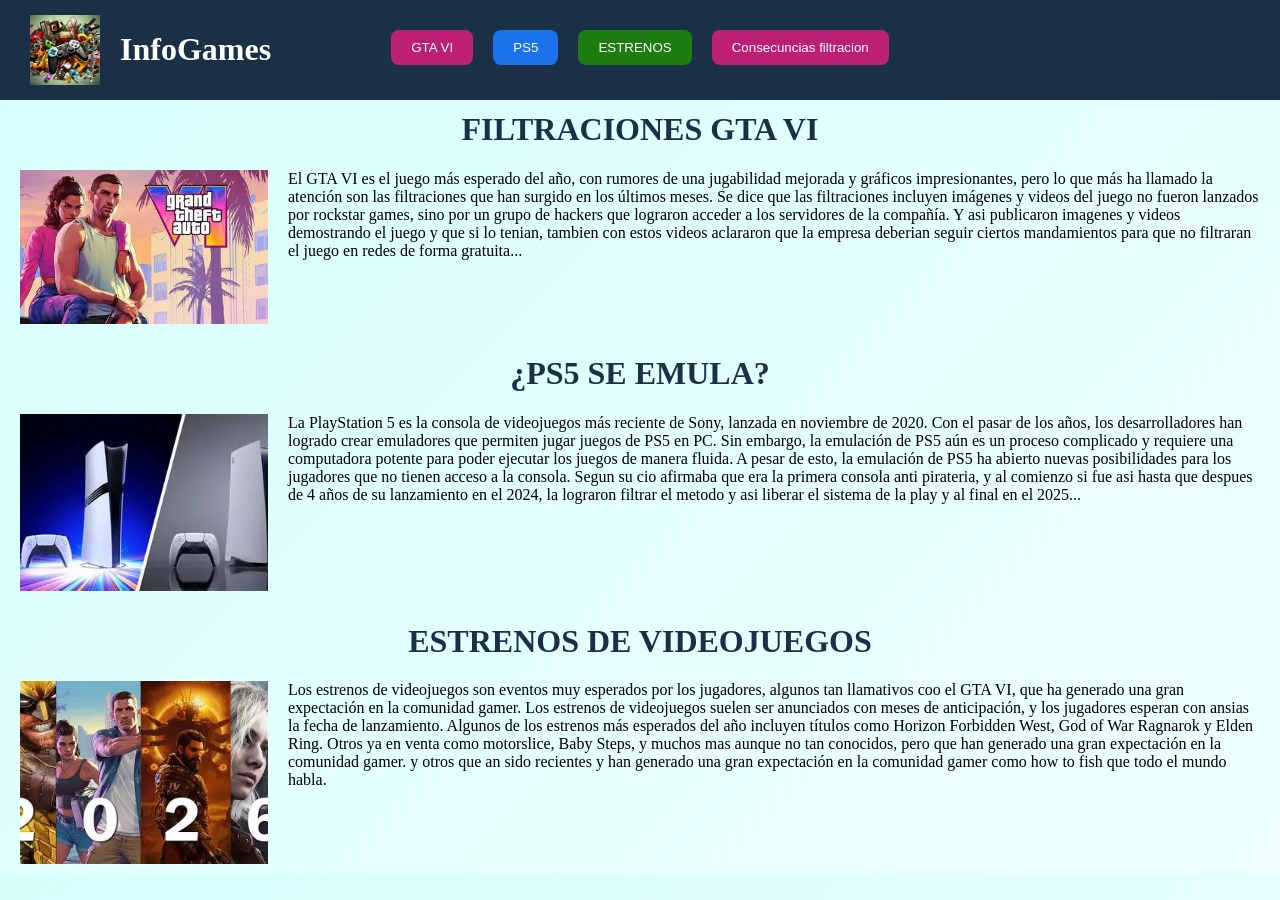
<file: html/index.html>
<!DOCTYPE html>
<html lang="es">
<head>
    <link rel="stylesheet" href="../css/header.css">
    <link rel="stylesheet" href="../css/index.css">
    <meta charset="UTF-8">
    <meta name="InfoGames" content="width=device-width, initial-scale=1.0">
    <title>InfoGames</title>
</head>
<link rel="icon" type="image/png" href="../imagen/Control_icono.png">
<body>
    <header>
        <div class="header-content">
            <img class="Logo" src="../imagen/Logo.jpg" alt="Logo de InfoGames">
            <h1 style="color: white;">InfoGames</h1>
        </div>
        <div class="header-buttons">
            <a href="../html/index.html">
                <button class="btnGTA" aria-label="Sobre GTA VI">
                    GTA VI
                </button>
            </a>
            <a href="../html/ps5.html">
                <button class="btnPS5" aria-label="Sobre PS5">
                    PS5
                </button>
            </a>
            <a href="../html/estrenos.html">
                <button class="btnEstrenos" aria-label="Sobre nuevos Estrenos">
                    ESTRENOS
                </button>
            </a>
            <a href="../html/concecuencias.html">
                <button class="btnConsecuencias" aria-label="sobre Consecuncias de las filtraciones">
                    Consecuncias filtracion
                </button>
            </a>
        </div>
    </header>

    <div class="ResumenesGTA">
        <h1>FILTRACIONES GTA VI</h1>
        <img src="../imagen/gta6.webp" alt="Imagen de GTA VI">
        <p>El GTA VI es el juego más esperado del año, con rumores de una jugabilidad mejorada y gráficos impresionantes,
            pero lo que más ha llamado la atención son las filtraciones que han surgido en los últimos meses.
            Se dice que las filtraciones incluyen imágenes y videos del juego no fueron lanzados por rockstar games, 
            sino por un grupo de hackers que lograron acceder a los servidores de la compañía. Y asi publicaron imagenes y videos demostrando el juego y que si lo tenian,
            tambien con estos videos aclararon que la empresa deberian seguir ciertos mandamientos para que no filtraran el juego en redes de forma gratuita...
        </p>
    </div>
    <div class="ResumenesPS5">
        <h1>¿PS5 SE EMULA?</h1>
        <img src="../imagen/ps5.webp" alt="Imagen de PS5">
        <p>La PlayStation 5 es la consola de videojuegos más reciente de Sony, lanzada en noviembre de 2020.
            Con el pasar de los años, los desarrolladores han logrado crear emuladores que permiten jugar juegos de PS5 en PC.
            Sin embargo, la emulación de PS5 aún es un proceso complicado y requiere una computadora potente para poder ejecutar los juegos de manera fluida.
            A pesar de esto, la emulación de PS5 ha abierto nuevas posibilidades para los jugadores que no tienen acceso a la consola. Segun su cio afirmaba que era la primera consola
            anti pirateria, y al comienzo si fue asi hasta que despues de 4 años de su lanzamiento en el 2024, la lograron filtrar el metodo y asi liberar el sistema de la play y al final
            en el 2025...
        </p>
    </div>
    <div class="ResumenesEstrenos">
        <h1>ESTRENOS DE VIDEOJUEGOS</h1>
        <img src="../imagen/EstrenosVG.webp" alt="Imagen de Estrenos de Videojuegos">
        <p>Los estrenos de videojuegos son eventos muy esperados por los jugadores, algunos tan llamativos coo el GTA VI, que ha generado una gran expectación en la comunidad gamer.
            Los estrenos de videojuegos suelen ser anunciados con meses de anticipación, y los jugadores esperan con ansias la fecha de lanzamiento.
            Algunos de los estrenos más esperados del año incluyen títulos como Horizon Forbidden West, God of War Ragnarok y Elden Ring. Otros ya en venta como motorslice,
            Baby Steps, y muchos mas aunque no tan conocidos, pero que han generado una gran expectación en la comunidad gamer. y otros que an sido recientes y han generado una gran expectación en la comunidad gamer
            como how to fish que todo el mundo habla.
        </p>
    </div>
</body>
</html>
</file>
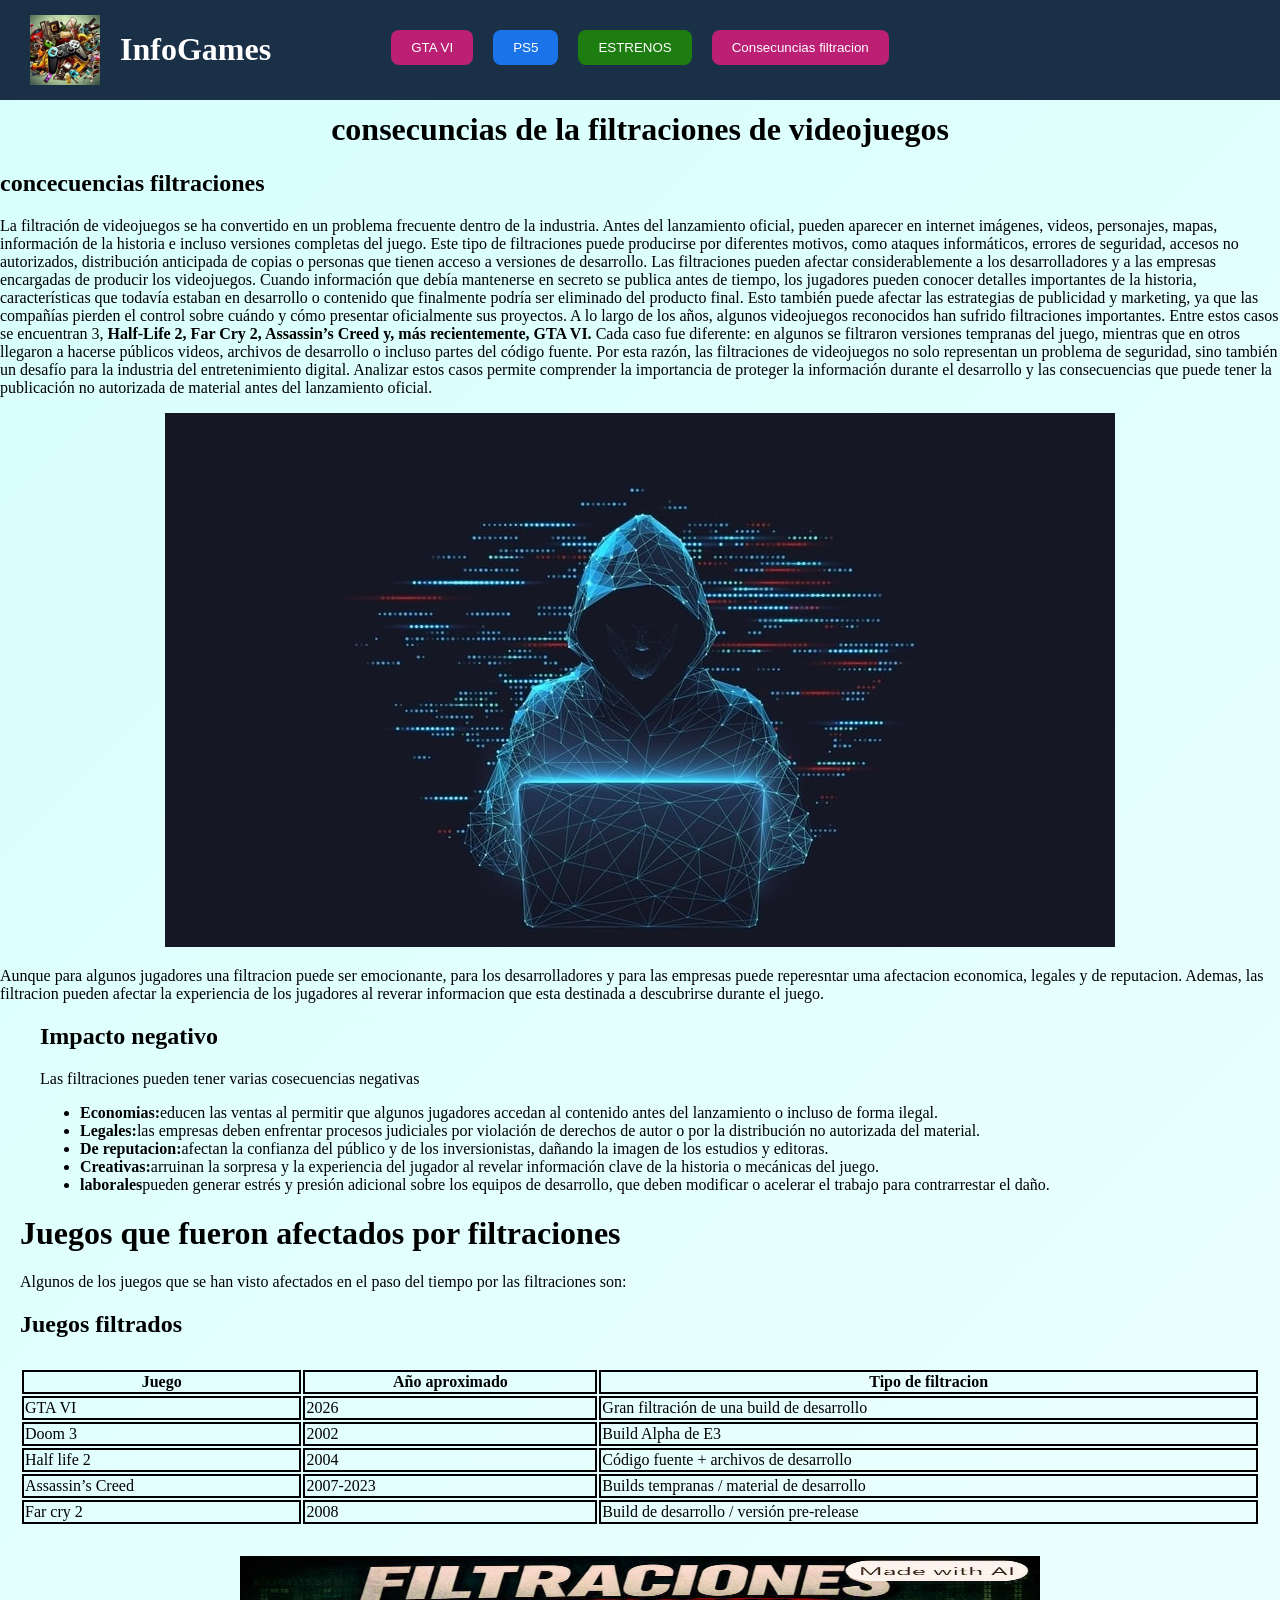
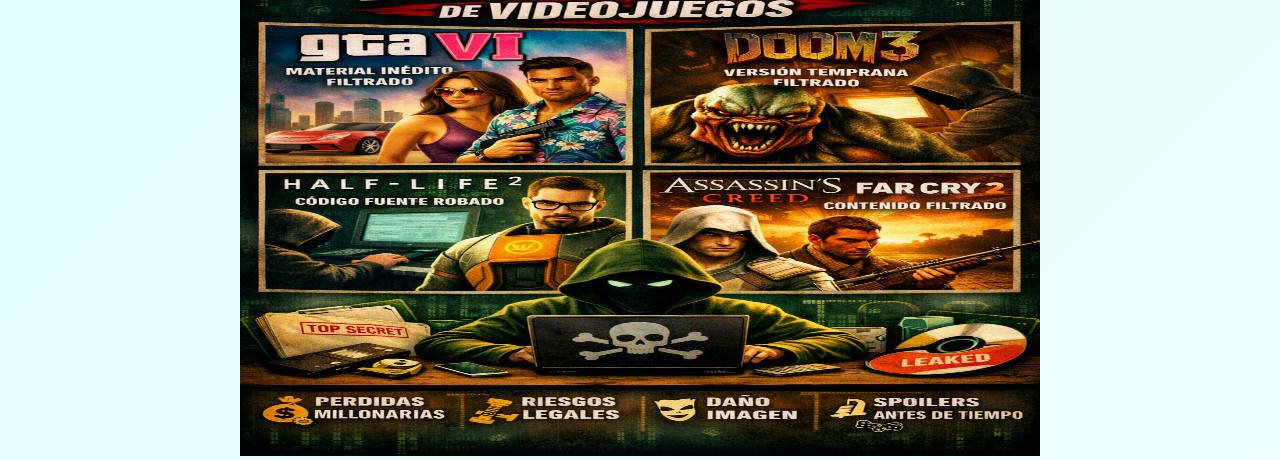
<file: html/concecuencias.html>
<!DOCTYPE html>
<html lang="es">
<head>
    <link rel="stylesheet" href="../css/header.css"> 
    <link rel="stylesheet" href="../css/concecuencias.css">
    <meta charset="UTF-8">
    <meta name="InfoGames" content="width=device-width, initial-scale=1.0">
    <title>InfoGames</title>
</head>
<link rel="icon" type="image/png" href="../imagen/Control_icono.png">
<body>
    <header>
        <div class="header-content">
             <img class="Logo" src="../imagen/Logo.jpg" alt="Logo de InfoGames">
            <h1 style="color: white;">InfoGames</h1>
        </div>
        <div class="header-buttons">
            <a href="../html/index.html">
                <button class="btnGTA" aria-label="Sobre GTA VI">
                    GTA VI
                </button>
            </a>
            <a href="../html/ps5.html">
                <button class="btnPS5" aria-label="Sobre PS5">
                    PS5
                </button>
            </a>
            <a href="../html/estrenos.html">
                <button class="btnEstrenos" aria-label="Sobre nuevos Estrenos">
                    ESTRENOS
                </button>
            </a>
            <a href="../html/concecuencias.html">
                <button class="btnConsecuencias" aria-label="sobre Consecuncias de las filtraciones">
                    Consecuncias filtracion
                </button>
            </a>
            </div>
    </header>
    <title>  consecuncias de la filtraciones de  videojuegos</title>
    <h1 style="text-align: center;">consecuncias de la filtraciones de  videojuegos</h1>
    <h2>concecuencias filtraciones</h2>
    <p>La filtración de videojuegos se ha convertido en un problema frecuente dentro de la industria. Antes del lanzamiento oficial, pueden aparecer en internet imágenes, videos, personajes, mapas, información de la historia e incluso versiones completas del juego. Este tipo de filtraciones puede producirse por diferentes motivos, como ataques informáticos, errores de seguridad, accesos no autorizados, distribución anticipada de copias o personas que tienen acceso a versiones de desarrollo.
        Las filtraciones pueden afectar considerablemente a los desarrolladores y a las empresas encargadas de producir los videojuegos. Cuando información que debía mantenerse en secreto se publica antes de tiempo, los jugadores pueden conocer detalles importantes de la historia, características que todavía estaban en desarrollo o contenido que finalmente podría ser eliminado del producto final. Esto también puede afectar las estrategias de publicidad y marketing, ya que las compañías pierden el control sobre cuándo y cómo presentar oficialmente sus proyectos.
        A lo largo de los años, algunos videojuegos reconocidos han sufrido filtraciones importantes. Entre estos casos se encuentran 3,<b> Half-Life 2, Far Cry 2, Assassin’s Creed y, más recientemente, GTA VI.</b> Cada caso fue diferente: en algunos se filtraron versiones tempranas del juego, mientras que en otros llegaron a hacerse públicos videos, archivos de desarrollo o incluso partes del código fuente.
        Por esta razón, las filtraciones de videojuegos no solo representan un problema de seguridad, sino también un desafío para la industria del entretenimiento digital. Analizar estos casos permite comprender la importancia de proteger la información durante el desarrollo y las consecuencias que puede tener la publicación no autorizada de material antes del lanzamiento oficial.

    </p>
    <div style="text-align: center;">
    <img src="../imagen/Hacker.jpg" alt="imagen hacker" class="imgHacker">
    </div>
    <p>Aunque para algunos jugadores una filtracion puede ser emocionante, para los
        desarrolladores y para las empresas puede reperesntar uma afectacion economica,
        legales y de reputacion. Ademas, las filtracion pueden afectar la experiencia 
        de los jugadores al reverar informacion que esta destinada a descubrirse durante
        el juego.
    </p>
    <div>
        <div>
            <h2>Impacto negativo</h2>
            <p>Las filtraciones pueden tener varias cosecuencias negativas</p>
            <ul>
                <li><b>Economias:</b>educen las ventas al permitir que algunos jugadores accedan al contenido antes del lanzamiento o incluso de forma ilegal.</li>
                <li><b>Legales:</b>las empresas deben enfrentar procesos judiciales por violación de derechos de autor o por la distribución no autorizada del material.</li>
                <li><b>De reputacion:</b>afectan la confianza del público y de los inversionistas, dañando la imagen de los estudios y editoras.</li>
                <li><b>Creativas:</b>arruinan la sorpresa y la experiencia del jugador al revelar información clave de la historia o mecánicas del juego.</li>
                <li><b>laborales</b>pueden generar estrés y presión adicional sobre los equipos de desarrollo, que deben modificar o acelerar el trabajo para contrarrestar el daño.</li>
            </ul>
        </div>
        <h1>Juegos que fueron afectados por filtraciones</h1>
        <p>Algunos de los juegos que se han visto afectados en el paso del tiempo 
            por las filtraciones son:
        </p>
        <h2>Juegos filtrados</h2>
        <table>
            <tr>
                <th>Juego</th>
                <th>Año aproximado</th>
                <th>Tipo de filtracion</th>
            </tr>
            <tr>
                <td>GTA VI</td>
                <td>2026</td>
                <td>Gran filtración de una build de desarrollo</td>
            </tr>
            <tr>
                <td>Doom 3</td>
                <td>2002</td>
                <td>Build Alpha de E3</td>
            </tr>
            <tr>
                <td>Half life 2</td>
                <td>2004</td>
                <td>Código fuente + archivos de desarrollo</td>
            </tr>
            <tr>
                <td>Assassin’s Creed</td>
                <td>2007-2023</td>
                <td>Builds tempranas / material de desarrollo</td>
            </tr>
            <tr>
                <td>Far cry 2</td>
                <td>2008</td>
                <td>Build de desarrollo / versión pre-release</td>
            </tr>
        </table>
    </div>
    <div style="text-align: center;">
    <img src="../imagen/filtraciones.png" alt="poster filtracion" class="imgFiltracio">
    </div>
</body>
</html>
</file>
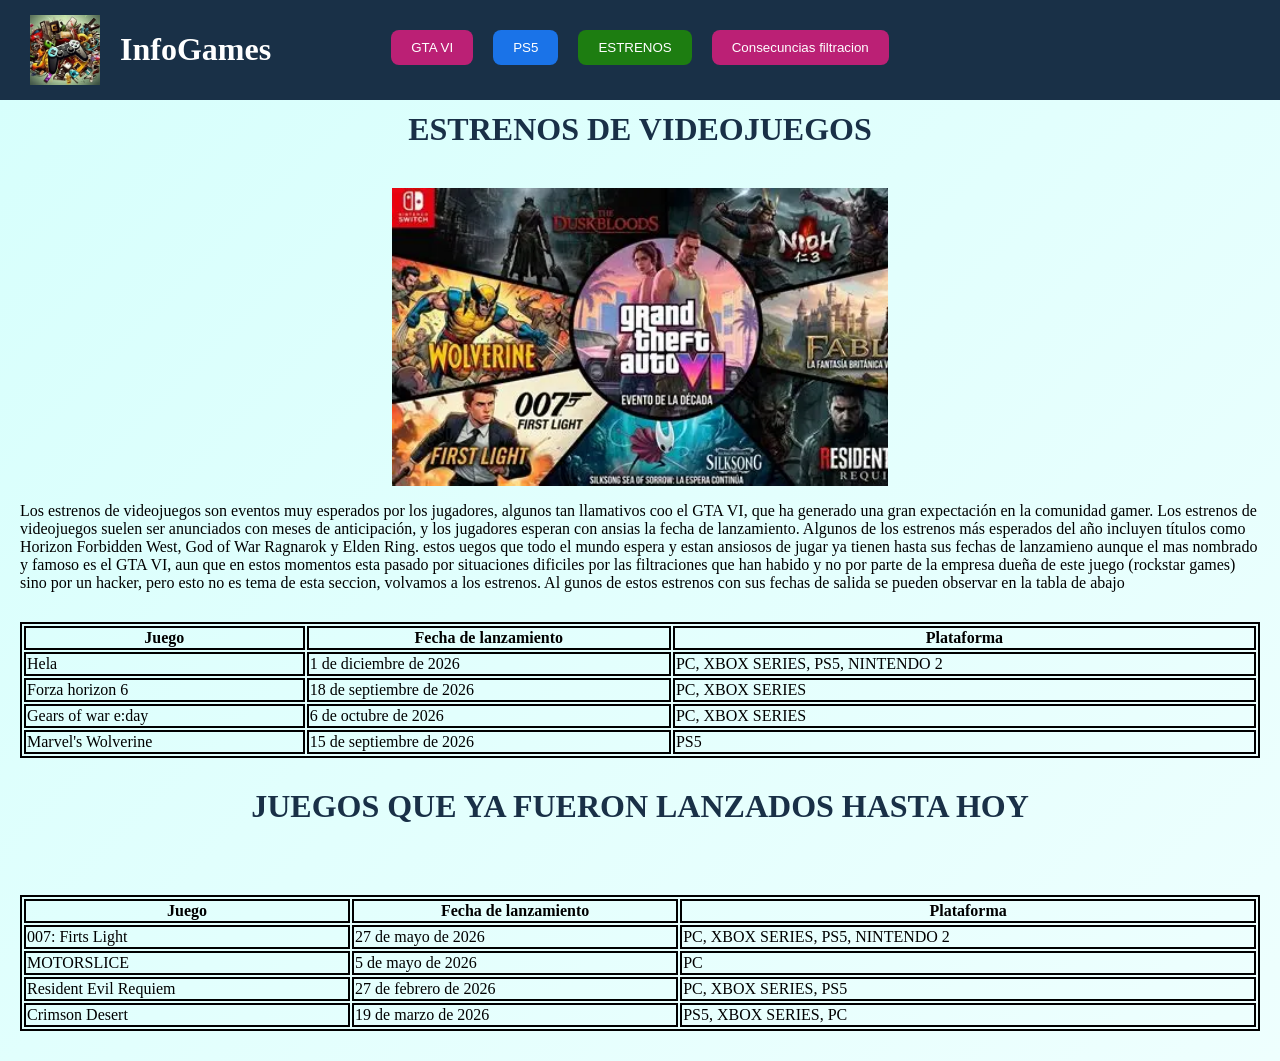
<file: html/estrenos.html>
<!DOCTYPE html>
<html lang="en">
<head>
    <link rel="stylesheet" href="../css/header.css">
    <link rel="stylesheet" href="../css/estrenos.css">
    <meta charset="UTF-8">
    <meta name="InfoGames" content="width=device-width, initial-scale=1.0">
    <title>InfoGames</title>
</head>
<link rel="icon" type="image/png" href="../imagen/Control_icono.png">
<body>
    <header>
        <div class="header-content">
            <img class="Logo" src="../imagen/Logo.jpg" alt="Logo de InfoGames">
            <h1 style="color: white;">InfoGames</h1>
        </div>
        <div class="header-buttons">
            <a href="../html/index.html">
                <button class="btnGTA" aria-label="Sobre GTA VI">
                    GTA VI
                </button>
            </a>
            <a href="../html/ps5.html">
                <button class="btnPS5" aria-label="Sobre PS5">
                    PS5
                </button>
            </a>
            <a href="../html/estrenos.html">
                <button class="btnEstrenos" aria-label="Sobre nuevos Estrenos">
                    ESTRENOS
                </button>
            </a>
            <a href="../html/concecuencias.html">
                <button class="btnConsecuencias" aria-label="sobre Consecuncias de las filtraciones">
                    Consecuncias filtracion
                </button>
            </a>
        </div>
    </header>

    <div>
        <h1>ESTRENOS DE VIDEOJUEGOS</h1><br>
        <img class="EstrenosIMG" src="../imagen/estrenos2026.webp" alt="Imagen de Estrenos de Videojuegos">
        <p>Los estrenos de videojuegos son eventos muy esperados por los jugadores, algunos tan llamativos coo el GTA VI, que ha generado una gran expectación en la comunidad gamer.
            Los estrenos de videojuegos suelen ser anunciados con meses de anticipación, y los jugadores esperan con ansias la fecha de lanzamiento.
            Algunos de los estrenos más esperados del año incluyen títulos como Horizon Forbidden West, God of War Ragnarok y Elden Ring. estos uegos que todo el mundo espera y estan ansiosos de jugar
            ya tienen hasta sus fechas de lanzamieno aunque el mas nombrado y famoso es el GTA VI, aun que en estos momentos esta pasado por situaciones dificiles por las filtraciones que
            han habido y no por parte de la empresa dueña de este juego (rockstar games) sino por un hacker, pero esto no es tema de esta seccion, volvamos a los estrenos.
            Al gunos de estos estrenos con sus fechas de salida se pueden observar en la tabla de abajo
        </p>
        <table>
            <tr>
                <th>Juego</th>
                <th>Fecha de lanzamiento</th>
                <th>Plataforma</th>
            </tr>
            <tr>
                <td>Hela</td>
                <td>1 de diciembre de 2026</td>
                <td>PC, XBOX SERIES, PS5, NINTENDO 2</td>
            </tr>
            <tr>
                <td>Forza horizon 6</td>
                <td>18 de septiembre de 2026</td>
                <td>PC, XBOX SERIES</td>
            </tr>
            <tr>
                <td>Gears of war e:day</td>
                <td>6 de octubre de 2026</td>
                <td>PC, XBOX SERIES</td>
            </tr>
            <tr>
                <td>Marvel's Wolverine</td>
                <td>15 de septiembre de 2026</td>
                <td>PS5</td>
            </tr>
        </table>
    </div>
    
    <div>
        <h1>JUEGOS QUE YA FUERON LANZADOS HASTA HOY</h1><br>
        <table>
            <tr>
                <th>Juego</th>
                <th>Fecha de lanzamiento</th>
                <th>Plataforma</th>
            </tr>
            <tr>
                <td>007: Firts Light</td>
                <td>27 de mayo de 2026</td>
                <td>PC, XBOX SERIES, PS5, NINTENDO 2</td>
            </tr>
            <tr>
                <td>MOTORSLICE</td>
                <td>5 de mayo de 2026</td>
                <td>PC</td>
            </tr>
            <tr>
                <td>Resident Evil Requiem</td>
                <td>27 de febrero de 2026</td>
                <td>PC, XBOX SERIES, PS5</td>
            </tr>
            <tr>
                <td>Crimson Desert</td>
                <td>19 de marzo de 2026</td>
                <td>PS5, XBOX SERIES, PC</td>
            </tr>
        </table>
    </div>


</body>
</html>
</file>
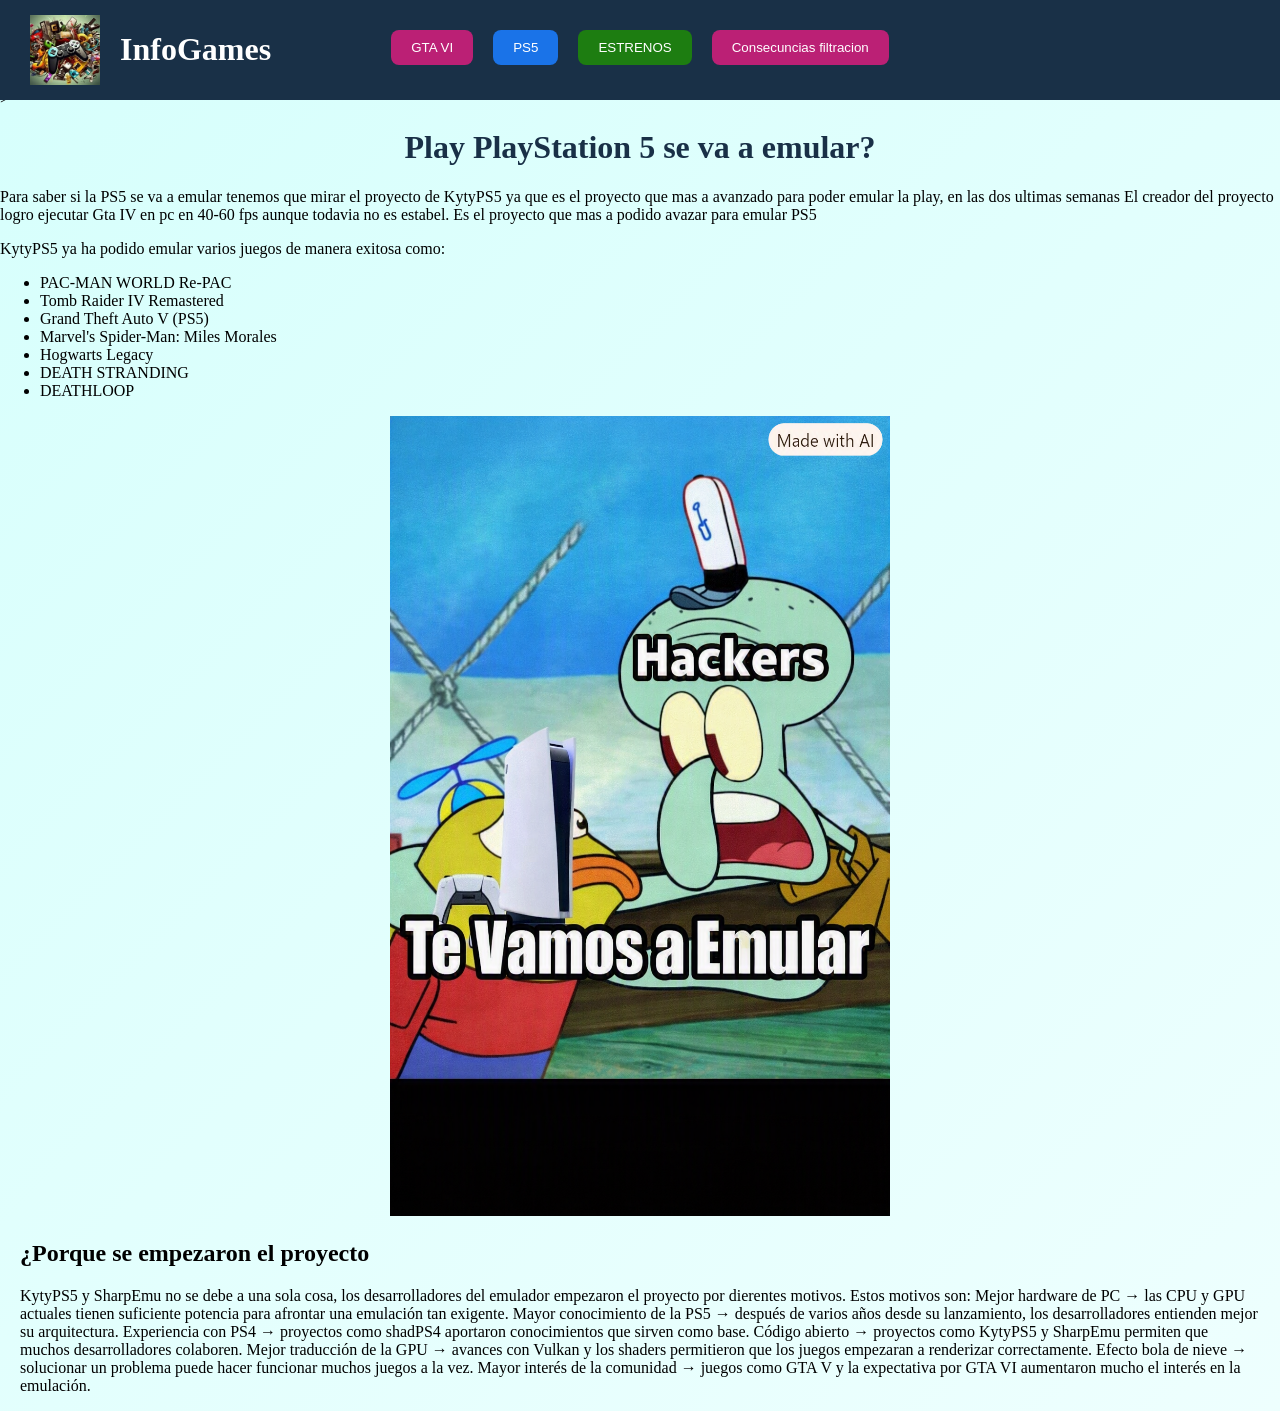
<file: html/ps5.html>
<!DOCTYPE html>
<html lang="en">
<head>
    <link rel="stylesheet" href="../css/header.css">
    <link rel="stylesheet" href="../css/ps5.css">
    <meta charset="UTF-8">
    <meta name="InfoGames" content="width=device-width, initial-scale=1.0">
    <title>InfoGames</title>
</head>
<link rel="icon" type="image/png" href="../imagen/Control_icono.png">> 
<body>
    <header>
        <div class="header-content">
            <img class="Logo" src="../imagen/Logo.jpg" alt="Logo de InfoGames">
            <h1 style="color: white;">InfoGames</h1>
        </div>
        <div class="header-buttons">
            <a href="../html/index.html">
                <button class="btnGTA" aria-label="Sobre GTA VI">
                    GTA VI
                </button>
            </a>
            <a href="../html/ps5.html">
                <button class="btnPS5" aria-label="Sobre PS5">
                    PS5
                </button>
            </a>
            <a href="../html/estrenos.html">
                <button class="btnEstrenos" aria-label="Sobre nuevos Estrenos">
                    ESTRENOS
                </button>
            </a>
            <a href="../html/concecuencias.html">
                <button class="btnConsecuencias" aria-label="sobre Consecuncias de las filtraciones">
                    Consecuncias filtracion
                </button>
            </a>
        </div>
    </header>
     <h1>Play PlayStation 5 se va a emular?</h1>
    <p>Para saber si la PS5 se va a emular tenemos que mirar el proyecto de KytyPS5 ya que
        es el proyecto que mas a avanzado para poder emular la play, en las dos ultimas semanas
        El creador del proyecto logro ejecutar Gta IV en pc en 40-60 fps aunque todavia no es 
        estabel. Es el proyecto que mas a podido avazar para emular PS5
    </p>
     <P>KytyPS5 ya ha podido emular varios juegos de manera exitosa como:</P>
     <ul>
        <li>PAC-MAN WORLD Re-PAC</li>
        <li>Tomb Raider IV Remastered</li>
        <li>Grand Theft Auto V (PS5)</li>
        <li>Marvel's Spider-Man: Miles Morales</li>
        <li>Hogwarts Legacy</li>
        <li>DEATH STRANDING</li>
        <li>DEATHLOOP</li>
     </ul>
    <div style="text-align: center;">
    <img src="../imagen/meme.png" alt="meme emulador" class="memeimg">
    </div>
    <div>
        <h2>¿Porque se empezaron el proyecto</h2>
        <p>KytyPS5 y SharpEmu no se debe a una sola cosa, los desarrolladores del emulador 
            empezaron el proyecto por dierentes motivos.
            Estos motivos son: 
            Mejor hardware de PC → las CPU y GPU actuales tienen suficiente potencia para afrontar una emulación tan exigente.
            Mayor conocimiento de la PS5 → después de varios años desde su lanzamiento, los desarrolladores entienden mejor su arquitectura.
            Experiencia con PS4 → proyectos como shadPS4 aportaron conocimientos que sirven como base.
            Código abierto → proyectos como KytyPS5 y SharpEmu permiten que muchos desarrolladores colaboren.
            Mejor traducción de la GPU → avances con Vulkan y los shaders permitieron que los juegos empezaran a renderizar correctamente.
            Efecto bola de nieve → solucionar un problema puede hacer funcionar muchos juegos a la vez.
            Mayor interés de la comunidad → juegos como GTA V y la expectativa por GTA VI aumentaron mucho el interés en la emulación. 
        </p>
    </div>
</body>
</html>
</file>
<file: css/header.css>
:root {
    --header-color: #193047;
    --button-text: #fff;
    --button-radius: 8px;
    --button-gap: 20px;
}

* {
    box-sizing: border-box;
}

body {
    position: relative;
     background: linear-gradient(135deg, #d6fffc, #eefffe);
    margin: 0;
    padding-top: 90px;
}

header {    
    position: fixed;
    inset: 0 0 auto;
    padding: 10px;
    background-color: var(--header-color);
}

.header-content {
    display: flex;
    align-items: center;
    gap: var(--button-gap);
}

.Logo {
    width: 70px;
    height: 70px;
    object-fit: cover;
}

.header-buttons {
    position: absolute;
    inset: 30px 0 auto;
    display: flex;
    justify-content: center;
    gap: var(--button-gap);
}

.header-buttons button {
    padding: 10px 20px;
    color: var(--button-text);
    border: none;
    border-radius: var(--button-radius);
    cursor: pointer;
    transition: opacity 0.3s ease, transform 0.3s ease;
}

.header-buttons button:hover {
    opacity: 0.8;
    transform: scale(1.08);
}

.btnGTA {
    background-color: #bb2075;
}

.btnPS5 {
    background-color: #1a73e8;
}

.btnEstrenos {
    background-color: #1d7d11;
}
.btnConsecuencias{
    background-color: #bb2075;
}
</file>
<file: css/index.css>
.ResumenesGTA,
.ResumenesPS5,
.ResumenesEstrenos {
    overflow: auto;
}

div {
    margin: 0 20px;
}

.ResumenesGTA img,
.ResumenesPS5 img,
.ResumenesEstrenos img {
    float: left;
    width: 20%;
    margin: 0 20px 10px 0;
}

h1 {
    text-align: center;
    color: var(--header-color);
    font-size: 2rem;
}
</file>
<file: css/concecuencias.css>
.imghacker{
    width: 800px;
    height: auto;
}
.imgFiltracio{
    width: 800px;
    height: 500px;
}

div {
    margin: 0 20px;
}
table tr,th,td{
   border:2px solid black;
   ;
}
table{
    width:100% ;
   margin:30px 0 
}
</file>
<file: css/estrenos.css>
.EstrenosIMG {
    width: 40%;
    height: auto;
    display: block;
    align-items: center;
    margin: 0 auto;
}

table, tr, th, td {
    border: 2px solid black;
}

table {
    width: 100%;
    margin: 30px 0;
}

h1 {
    text-align: center;
    color: var(--header-color);
    font-size: 2rem;
}

div {
    margin: 0 20px;
}
</file>
<file: css/ps5.css>
.ps5-emulatorImg {
    width: 50%;
    height: auto;
    display: block;
    align-items: center;
    margin: 0 auto;
}

h1 {
    text-align: center;
    color: var(--header-color);
    font-size: 2rem;
}

.perroHack {
    width: 20%;
    height: auto;
    display: block;
    align-items: center;
    margin: 0 auto;
}

div {
    margin: 0 20px;
}
.memeimg{
    height: 800px;
    width: 500px;
}
</file>
